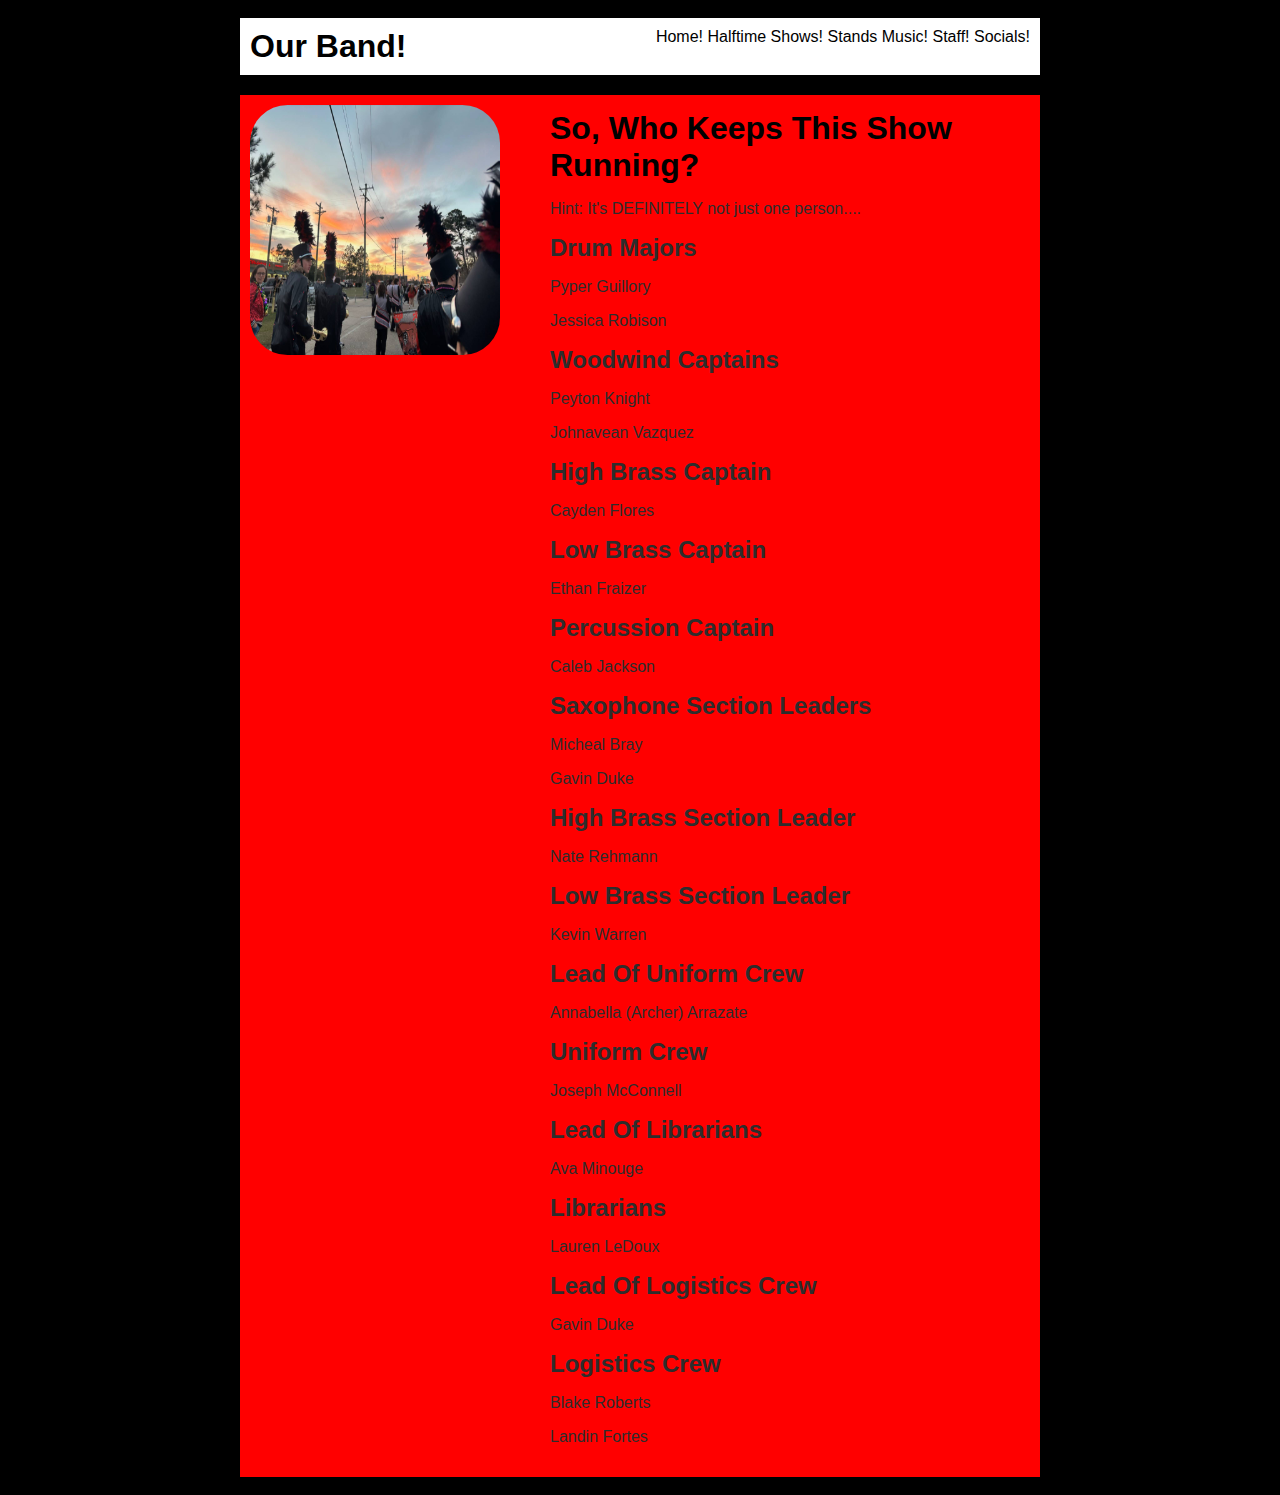
<file: socials.html>
<!DOCTYPE html>
<html>
  <head>
    <title>PRHS Mighty Rebel Band!</title>
    <link rel="stylesheet" href="style.css"/>
    
  
  </head>

  <body>
    <!-- All content goes here -->
    <div id="all-contents">
      <nav>
        <h1>Our Band!</h1>
        <ul-id="nav-li">
          <a href="index.html">Home!</a>
          <a href="halftimeshowdetails.html">Halftime Shows!</a>
          <a href="standsmusic.html">Stands Music!</a>
          <a href="staff.html">Staff!</a>
          <a href="socials.html">Socials!</a>
        </ul-id>
       

      </nav>
      <main> 
        <!--sidebar section-->
        <div class="sidebar">
          <img class="sidebar-img-1" src="images/band.jpeg">
        
        </div>
         <!--content section-->
        <div class="content">
         <h1>So, Who Keeps This Show Running?</h1>
        <p>Hint: It's DEFINITELY not just one person....</p>
        <h2>Drum Majors</h2>
        <p>Pyper Guillory</p>
        <p>Jessica Robison</p>
        <h2>Woodwind Captains</h2>
        <p>Peyton Knight</p>
        <p>Johnavean Vazquez</p>
        <h2>High Brass Captain</h2>
        <p>Cayden Flores</p>
        <h2>Low Brass Captain</h2>
        <p>Ethan Fraizer</p>
        <h2>Percussion Captain</h2>
        <p>Caleb Jackson</p>
        <h2>Saxophone Section Leaders</h2>
        <p>Micheal Bray</p>
        <p>Gavin Duke</p>
        <h2>High Brass Section Leader</h2>
        <p>Nate Rehmann</p>
        <h2>Low Brass Section Leader</h2>
        <p>Kevin Warren</p>
        <h2>Lead Of Uniform Crew</h2>
        <p>Annabella (Archer) Arrazate</p>
        <h2>Uniform Crew</h2>
        <p>Joseph McConnell</p>
        <h2>Lead Of Librarians</h2>
        <p>Ava Minouge</p>
        <h2>Librarians</h2>
        <p>Lauren LeDoux</p>
        <h2>Lead Of Logistics Crew</h2>
        <p>Gavin Duke</p>
        <h2>Logistics Crew</h2>
        <p>Blake Roberts</p>
        <p>Landin Fortes</p>
</file>
<file: style.css>
body {
    background: #000000;
    color: rgb(45, 45, 45);
    padding: 10px;
    font-family: Arial, sans-serif;
}

#all-contents {
    max-width: 800px;
    margin: auto;
}

/* navigation menu */
nav {
    background: #ffffff;
    margin: 0 auto;
    display: flex;
    padding: 10px;
    margin-bottom: 20px;
}

h1 {
    display: flex;
    align-items: center;
    color: black;
    flex: 1;
    margin: 0;
}

#nav-ul {
    list-style-type: none;
    margin: 0;
    padding: 0;
    display: flex;
}

.nav-li {
    display: inline-block;
    padding: 10px;
}

a {
    text-decoration: none;
    color: #000000;
}

/* main container area beneath menu */
main {
    background: #ff0000;
    display: flex;
    margin-top: 20px;
}

.sidebar {
    margin-right: 25px;
    padding: 10px;
}

.sidebar-img {
    width: 200px;
}

.content {
    flex: 1;
    padding: 15px;
}

/* interests section styles */
#interests {
    border: 4px silver ridge;
    padding: 8px;
    margin-top: 20px;
}

h2, h3 {
    margin: 0px;
}

.sidebar-img-1 {
    height: 250px;
    width: 250px;
    border-radius: 15%;
}

.content h1 {
  color: black;
}

#portfolio {
  list-style-type: none;
  padding-left: 0;
}

#portfolio li {
  background: #fff;
  padding: 10px;
  border-radius: 10px;
  margin-bottom: 10px;
}

#portfolio li:hover {
  background: #eee;
}

#portfolio a {
  text-decoration: none;
  color: #454545;
}
</file>
